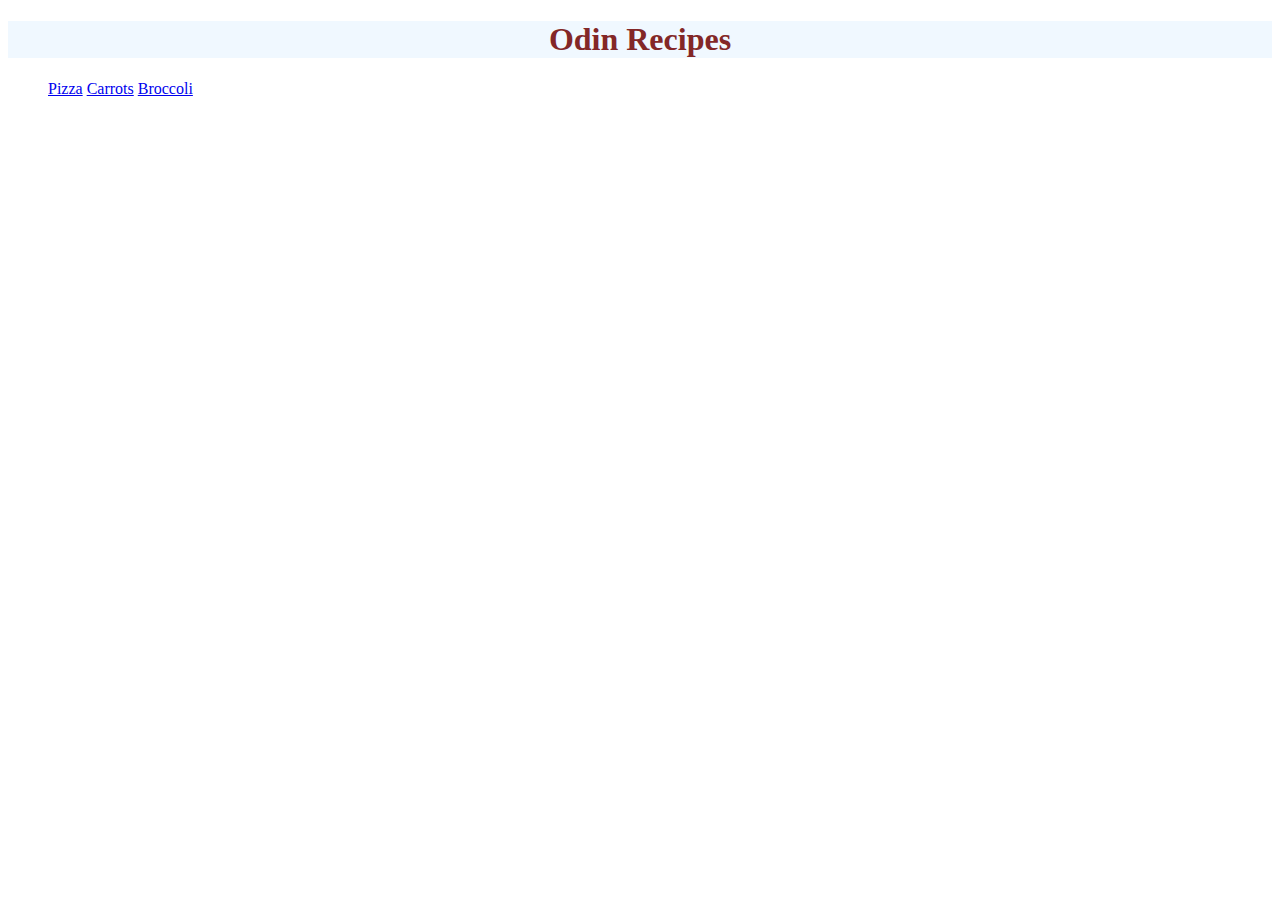
<file: index.html>
<!DOCTYPE html>
<html lang="en">
<head>
    <meta charset="UTF-8">
    <meta http-equiv="X-UA-Compatible" content="IE=edge">
    <meta name="viewport" content="width=device-width, initial-scale=1.0">
    <link rel="stylesheet" href="style.css">
    <title>Odin Recipes</title>
</head>
<body>
    <h1>Odin Recipes</h1>
    <ol>
        <a href="./pizza.html">Pizza</a>
        <a href="./slicedCarrots.html">Carrots</a>
        <a href="./steamedBroccoli.html">Broccoli</a>
    </ol>
</body>
</html>
</file>
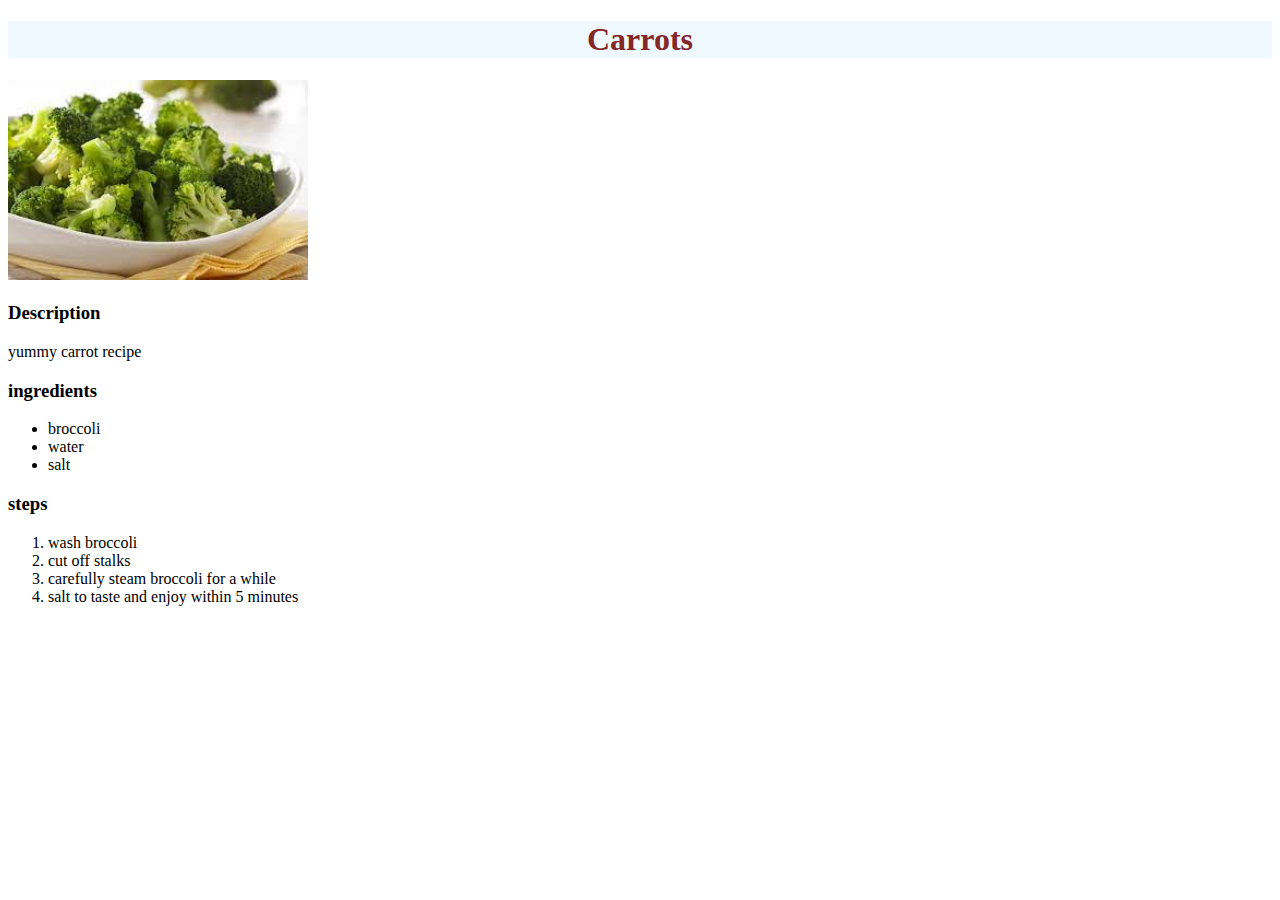
<file: steamedBroccoli.html>
<!DOCTYPE html>
<html lang="en">
<head>
    <meta charset="UTF-8">
    <meta http-equiv="X-UA-Compatible" content="IE=edge">
    <meta name="viewport" content="width=device-width, initial-scale=1.0">
    <link rel="stylesheet" href="style.css">
    <title>Carrots</title>
</head>
<body>
    <h1>Carrots</h1>

    <img src="[data-uri]" alt="broccoli">

    <h3>Description</h3>
    <p>yummy carrot recipe</p>

    <h3>ingredients</h3>
    <ul>
        <li>broccoli</li>
        <li>water</li>
        <li>salt</li>
    </ul>

    <h3>steps</h3>
    <ol>
        <li>wash broccoli</li>
        <li>cut off stalks</li>
        <li>carefully steam broccoli for a while</li>
        <li>salt to taste and enjoy within 5 minutes</li>
    </ol>
</body>
</html>
</file>
<file: style.css>
h1 {
    background-color: aliceblue;
    color: rgb(131, 39, 39);
    text-align: center;
}

img {
    height: auto;
    width: 300px;
}
</file>
